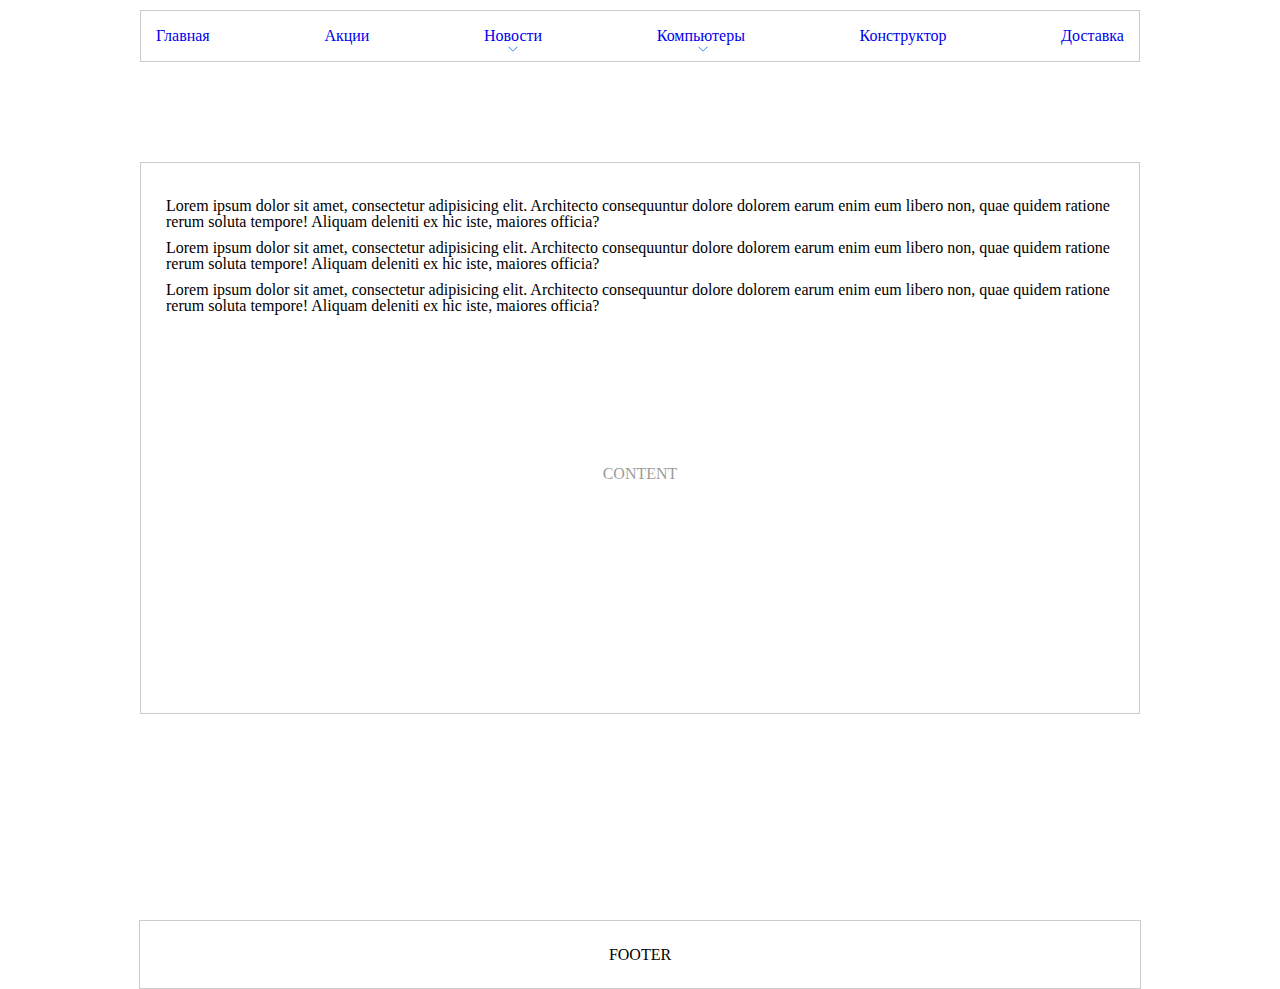
<file: src/index.html>
<!DOCTYPE html>
<html>
<head lang="en">
    <title>Elegant Menu</title>
    <meta charset="UTF-8">
    <meta name="viewport" content="width=device-width, initial-scale=1">
    <link rel="stylesheet" href="css/reset.css"/>
    <link rel="stylesheet" href="css/min/style.css"/>
</head>
<body>
<div id="wrap">
    <header class="top">
        <span class="burger"></span>
        <ul>
            <li><a href="#">Главная</a></li>
            <li><a href="#">Акции</a></li>
            <li>
                <a href="#">Новости <span class="arrow"></span></a>
                <ul class="sub">
                    <li><a href="#">Бесплатная диагностика</a></li>
                    <li><a href="#">Повышение цен на услуги</a></li>
                    <li><a href="#">Заправка картриджей</a></li>
                    <li><a href="#">Мы открылись!</a></li>
                </ul>
            </li>
            <li>
                <a href="#">Компьютеры <span class="arrow"></span></a>
                <ul class="sub">
                    <li><a href="#">Десктопы</a></li>
                    <li><a href="#">Ноутбуки</a></li>
                </ul>
            </li>
            <li><a href="#">Конструктор</a></li>
            <li><a href="#">Доставка</a></li>
        </ul>
    </header>
    <section class="middle">

        <p>Lorem ipsum dolor sit amet, consectetur adipisicing elit. Architecto consequuntur dolore dolorem earum enim
            eum libero non, quae quidem ratione rerum soluta tempore! Aliquam deleniti ex hic iste, maiores officia?</p>

        <p>Lorem ipsum dolor sit amet, consectetur adipisicing elit. Architecto consequuntur dolore dolorem earum enim
            eum libero non, quae quidem ratione rerum soluta tempore! Aliquam deleniti ex hic iste, maiores officia?</p>

        <p>Lorem ipsum dolor sit amet, consectetur adipisicing elit. Architecto consequuntur dolore dolorem earum enim
            eum libero non, quae quidem ratione rerum soluta tempore! Aliquam deleniti ex hic iste, maiores officia?</p>

        <div class="flx">
            <p>CONTENT</p>
        </div>
    </section>
</div>
<footer class="bottom">
    <p>FOOTER</p>
</footer>
<script src="js/min/menu-min.js"></script>
</body>
</html>
</file>
<file: src/css/min/style.css>
@charset "UTF-8";#wrap{min-height:100%;max-width:1000px;margin:10px auto}#wrap header{position:relative;height:50px;border:1px solid #ccc}#wrap header .burger{cursor:pointer;display:none;position:absolute;right:7%;top:10px;width:30px;height:30px;background:url(../../img/list.svg);background-size:contain}@media (max-width:730px){#wrap header .burger{display:block}}#wrap header ul{height:100%;display:flex;flex-direction:row;justify-content:space-between;align-items:center;display:-webkit-flex;-webkit-flex-direction:row;-webkit-justify-content:space-between;-webkit-align-items:center}@media (max-width:730px){#wrap header ul{flex-direction:column;-webkit-flex-direction:column}}#wrap header ul li{position:relative;display:table;height:100%}#wrap header ul li a{display:table-cell;height:100%;vertical-align:middle;text-decoration:none;padding:0 15px}@media (max-width:730px){#wrap header ul li a{display:block;height:auto;padding:15px}}#wrap header ul li:hover{background:#ccc}#wrap header ul li:hover ul.sub{left:0;opacity:1;border-top:1px dotted #ccc}@media (max-width:730px){#wrap header ul li:hover ul.sub{margin-top:-5px;display:block}}#wrap header ul li:hover .arrow{background:url(../../img/up-arrow.svg);background-size:contain}#wrap header ul li .sub{display:block;left:-5555px;opacity:0;position:absolute;top:50px;transition:.35s linear opacity;-webkit-transition:.35s linear opacity}#wrap header ul li .sub li{border-bottom:1px solid #ccc;border-left:1px solid #ccc;border-right:1px solid #ccc;min-width:250px;white-space:nowrap;background:#f1f1f1}#wrap header ul li .sub li a{padding:15px}#wrap header ul li .sub li:hover a{background:#ccc;opacity:.85}@media (max-width:730px){#wrap header ul li .sub{position:static;left:0;display:none}}#wrap header ul li .arrow{display:inline-block;width:10px;height:10px;position:absolute;right:44%;top:65%;background:url(../../img/down-arrow.svg);background-size:contain}@media (max-width:730px){#wrap header ul li .arrow{right:50%;top:40%}}@media (max-width:730px){#wrap header ul li{display:block;height:auto;width:100%}}@media (max-width:730px){#wrap header ul{height:auto}}@media (max-width:730px){#wrap header{height:auto}}#wrap section{min-height:500px;margin:10% 0 0 0;border:1px solid #ccc;padding:25px}#wrap section p{margin:10px 0}#wrap section .flx{min-height:300px;display:flex;flex-direction:row;justify-content:space-between;align-items:center;display:-webkit-flex;-webkit-flex-direction:row;-webkit-justify-content:space-between;-webkit-align-items:center;opacity:.4}@media (max-width:730px){#wrap section .flx{flex-direction:column;-webkit-flex-direction:column}}#wrap section .flx p{width:100%;text-align:center}@media (max-width:730px){#wrap section{margin-top:50px}}@media (max-width:730px){#wrap{margin:0}}footer{max-width:1000px;margin:10px auto;padding:2% 0;border:1px solid #ccc;display:flex;flex-direction:row;justify-content:space-between;align-items:center;display:-webkit-flex;-webkit-flex-direction:row;-webkit-justify-content:space-between;-webkit-align-items:center}@media (max-width:730px){footer{flex-direction:column;-webkit-flex-direction:column}}footer p{width:100%;text-align:center}
</file>
